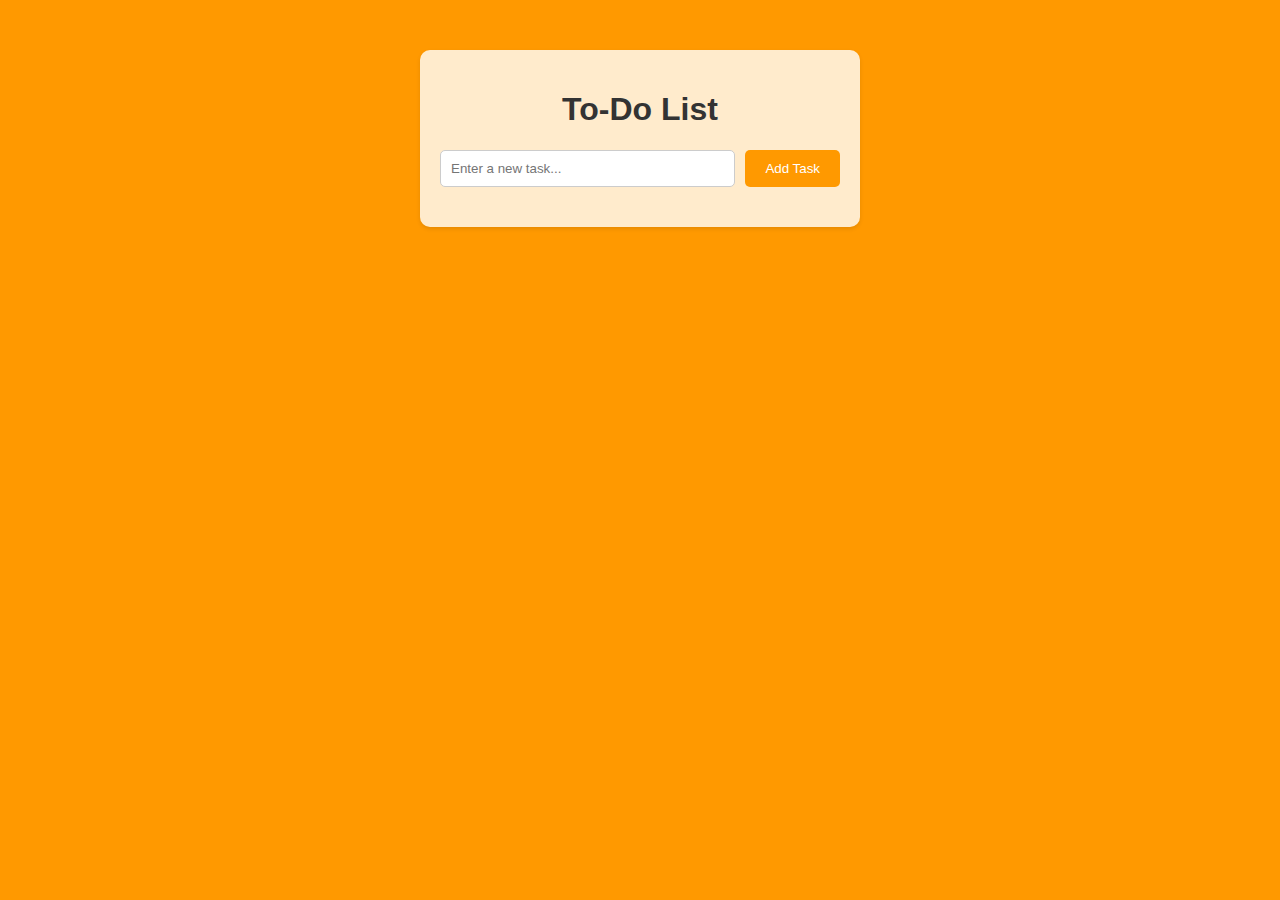
<file: Task 2/index.html>
<!DOCTYPE html>
<html lang="en">
<head>
  <meta charset="UTF-8">
  <meta name="viewport" content="width=device-width, initial-scale=1.0">
  <link rel="stylesheet" href="style.css">
  <title>To-Do List</title>
</head>
<body>

  <div class="todo-app">
    <h1>To-Do List</h1>
    <div class="input-container">
      <input type="text" id="taskInput" placeholder="Enter a new task...">
      <button id="addTaskButton">Add Task</button>
    </div>
    
    <ul id="taskList" class="task-list">
      <!-- Tasks will be added here dynamically --> 
    </ul>
  </div>

  <script src="main.js"></script>
</body>
</html>
</file>
<file: Task 2/style.css>
body {
  font-family: Arial, sans-serif;
  margin: 0;
  padding: 0;
  background:#ff9900;
  background-size: cover;
  background-position: center;
  background-repeat: no-repeat;
}

.todo-app {
  max-width: 400px;
  margin: 50px auto;
  padding: 20px;
  background-color: rgba(255, 255, 255, 0.8);
  border-radius: 10px;
  box-shadow: 0 2px 4px rgba(0, 0, 0, 0.1);
}
.todo-app h1 {
  text-align: center;
  color: #333;
}

.input-container {
  display: flex;
  gap: 10px;
  margin-bottom: 20px;
}

#taskInput {
  flex: 1;
  padding: 10px;
  border: 1px solid #ccc;
  border-radius: 5px;
}



#addTaskButton {
  background-color: #ff9900;
  color: #fff;
  border: none;
  padding: 10px 20px;
  border-radius: 5px;
  cursor: pointer;
  transition: background-color 0.3s;
}

#addTaskButton:hover {
  background-color: #ffbf40;
}

.task-list {
  list-style: none;
  padding: 0;
}

.task-list li {
  display: flex;
  align-items: center;
  justify-content: space-between;
  background-color: #f9f9f9;
  padding: 10px;
  border-radius: 5px;
  margin-bottom: 10px;
  box-shadow: 0 2px 4px rgba(0, 0, 0, 0.1);
}

.completed-task {
  text-decoration: line-through;
  color: #888;
}

.delete-button {
  color: #fcbe61;
  cursor: pointer;
  transition: color 0.3s;
}

.delete-button:hover {
  color: #ff9900;
}
</file>
